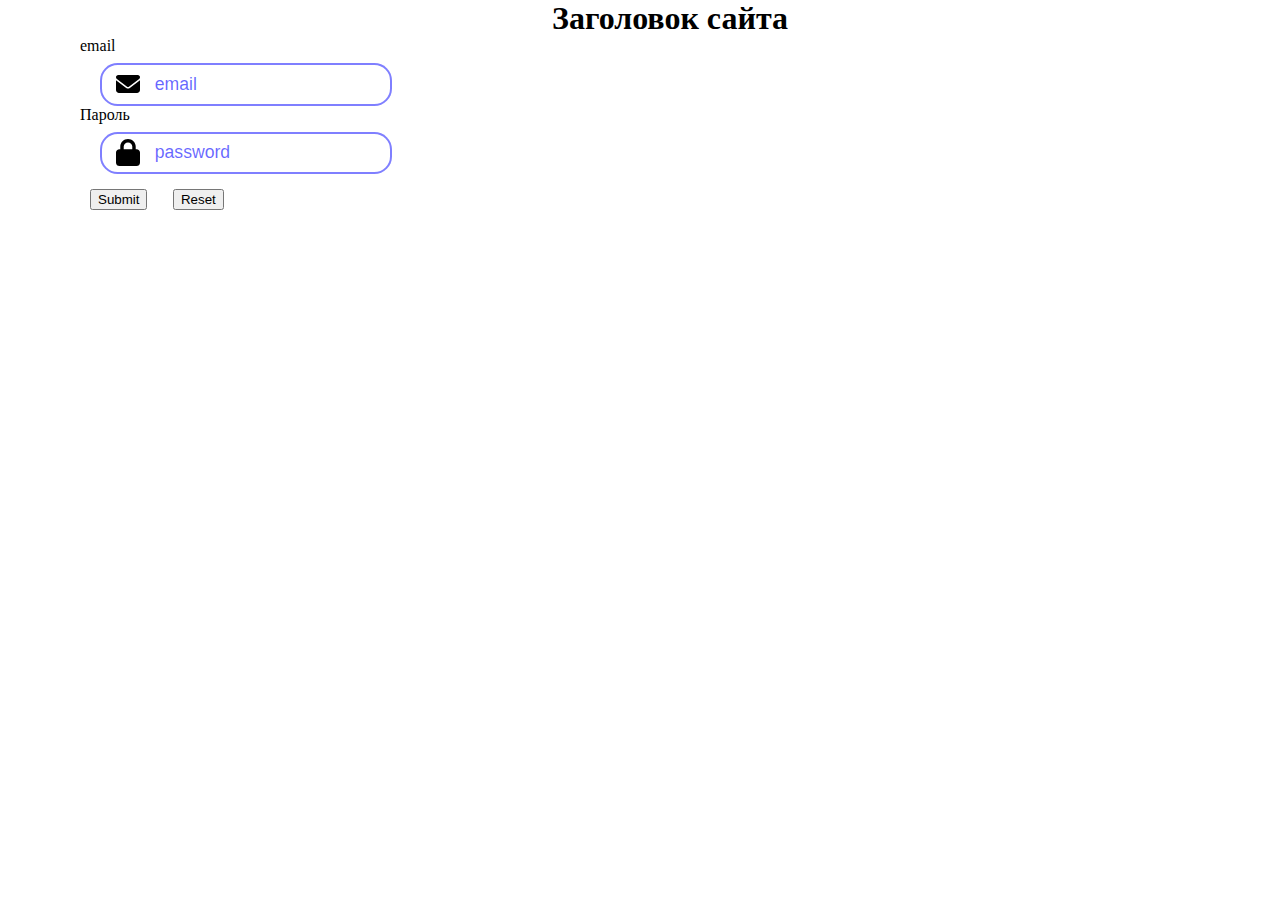
<file: index.html>
<!DOCTYPE html>
<html lang="en">

<head>
    <meta charset="UTF-8">
    <meta http-equiv="X-UA-Compatible" content="IE=edge">
    <meta name="viewport" content="width=device-width, initial-scale=1.0">
    <title>autorization</title>
    <link rel="stylesheet" href="style.css">
</head>

<body>
    <h1>Заголовок сайта</h1>
    <div class="first field">
        <label for="email">email</label>
        <div class="group">
            <span class="first-icon"></span>
            <input class="first-correct" name="email" id="email" type="text" placeholder="email">
        </div>
    </div>
    <div class="second field">
        <label for="password">Пароль</label>
        <div class="group">
            <span class=second-icon></span>
            <input class="second-correct" name="password" id="password" type="password" placeholder="password">
        </div>
    </div>
    <div class="btn">
        <input type="submit">
        <input type="reset">
    </div>
</body>

</html>
</file>
<file: style.css>
*,
*::before,
*::after {
    box-sizing: border-box;
    margin: 0;

    margin-left: 20px;
}

h1 {
    text-align: center;
    animation-duration: 3s;
    animation-name: slidein;
}

@keyframes slidein {
    0% {
        margin-left: 100%;
        width: 100%;
    }

    100% {
        margin-left: 0%;
        width: 100%;
    }
}

.field {
    display: flex;
    flex-direction: column;
    gap: 0.5em;
    max-width: 300px;
}

.group {
    position: relative;
}

.first-correct {
    font-size: 1.1rem;
    padding: 0.5em;
    border-radius: 1em;
    border: 2px solid rgba(0, 0, 255, 0.5);
    padding-left: 3em;
}

.second-correct {
    font-size: 1.1rem;
    padding: 0.5em;
    border-radius: 1em;
    border: 2px solid rgba(0, 0, 255, 0.5);
    padding-left: 3em;
}

.first-correct::placeholder {
    color: rgba(0, 0, 255, 0.6);
}

.second-correct::placeholder {
    color: rgba(0, 0, 255, 0.6);
}

.first-correct:-webkit-autofill {
    -webkit-text-fill-color: blue;
}

.first-icon {
    background-image: url(envelope-solid.svg);
    background-repeat: no-repeat;
    block-size: 1.5em;
    background-position: 50%;
    position: absolute;
    display: block;
    height: 100%;
    width: 1.5em;
    left: 1em;
}

.second-icon {
    background-image: url(lock-solid.svg);
    background-repeat: no-repeat;
    block-size: 1.5em;
    background-position: 50%;
    position: absolute;
    display: block;
    height: 100%;
    width: 1.5em;
    left: 1em;
}

.first-correct:focus {
    outline: none;
    box-shadow: 0 0 15px rgba(0, 0, 255, 0.5);
    border-radius: 20px;
    font-weight: bold;
    color: #FFFFFF;
    background: linear-gradient(-45deg, #ee7752, #e73c7e, #23a6d5, #23d5ab);
    background-size: 400% 400%;
    animation: animate_gradient 5s ease infinite;
}

.animate-gradient:hover {
    animation: none;
}

@keyframes animate_gradient {
    0% {
        background-position: 0% 50%;
    }

    50% {
        background-position: 100% 50%;
    }

    100% {
        background-position: 0% 50%;
    }
}

.second-correct:focus {
    outline: none;
    box-shadow: 0 0 15px rgba(0, 0, 255, 0.5);
    border-radius: 20px;
    font-weight: bold;
    color: #FFFFFF;
    background: linear-gradient(-45deg, #ee7752, #e73c7e, #23a6d5, #23d5ab);
    background-size: 400% 400%;
    animation: animate_gradient 5s ease infinite;
}

.animate-gradient:hover {
    animation: none;
}

@keyframes animate_gradient {
    0% {
        background-position: 0% 50%;
    }

    50% {
        background-position: 100% 50%;
    }

    100% {
        background-position: 0% 50%;
    }
}

.btn {
    font-size: 22px;
    padding: 10px;
    animation: animate_reduce 2s infinite;
}

@keyframes btn {
    0% {
        transform: scale3d(1, 1, 1);
    }

    50% {
        transform: scale3d(0.95, 0.95, 0.95);
    }

    100% {
        transform: scale3d(1, 1, 1);
    }
}
</file>
